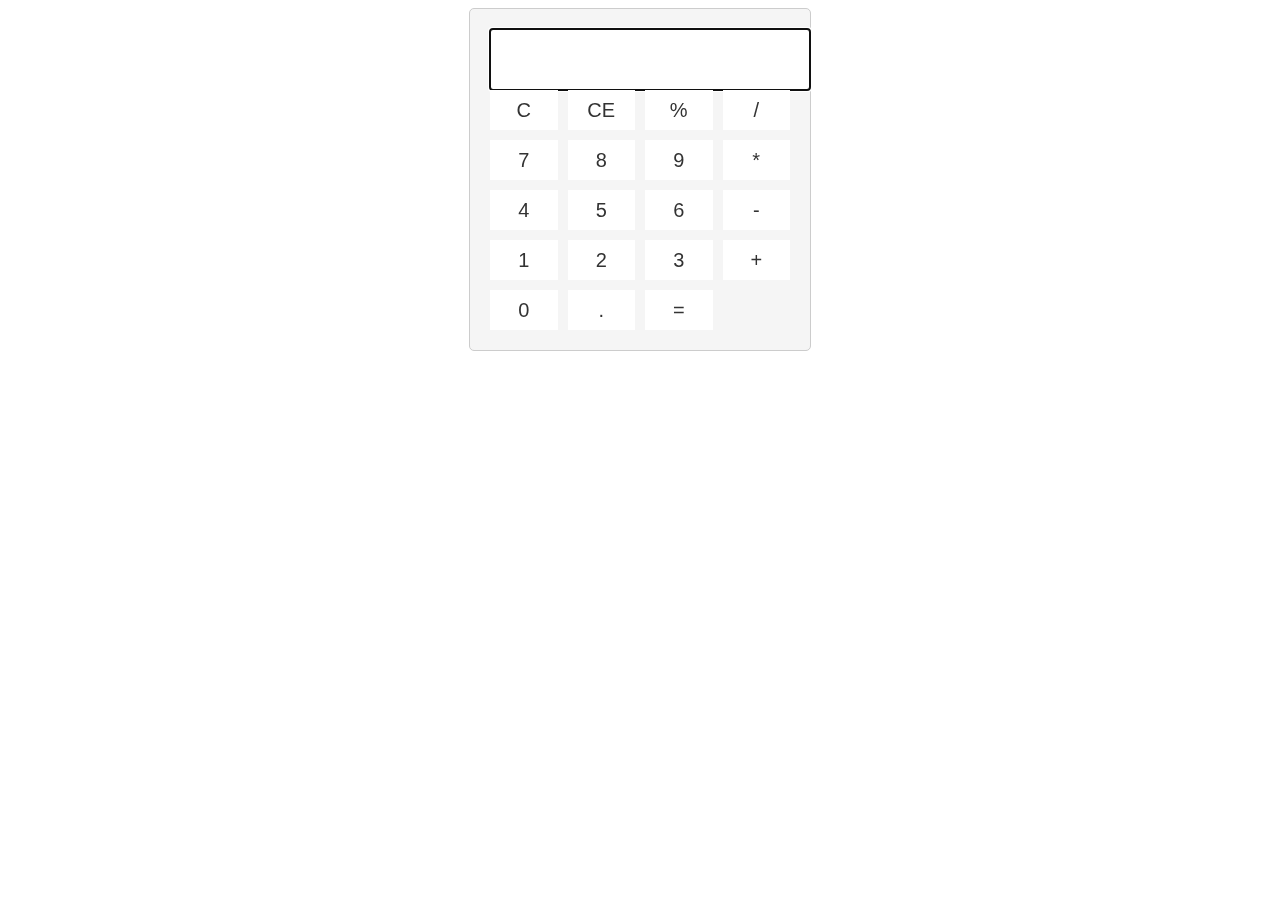
<file: 1. Simple calculator/index.html>
<!DOCTYPE html>
<html>
<head>
    <title>Simple Calculator</title>
    <link rel="stylesheet" href="style.css">
</head>
<body>
    <div class="calculator">
        <input type="text" id="result" autofocus>
        <div class="buttons">
            <button onclick="clearResult()">C</button>
            <button onclick="deleteLast()">CE</button>
            <button onclick="appendToResult('%')">%</button>
            <button onclick="appendToResult('/')">/</button>
            <button onclick="appendToResult('7')">7</button>
            <button onclick="appendToResult('8')">8</button>
            <button onclick="appendToResult('9')">9</button>
            <button onclick="appendToResult('*')">*</button>
            <button onclick="appendToResult('4')">4</button>
            <button onclick="appendToResult('5')">5</button>
            <button onclick="appendToResult('6')">6</button>
            <button onclick="appendToResult('-')">-</button>
            <button onclick="appendToResult('1')">1</button>
            <button onclick="appendToResult('2')">2</button>
            <button onclick="appendToResult('3')">3</button>
            <button onclick="appendToResult('+')">+</button>
            <button onclick="appendToResult('0')">0</button>
            <button onclick="appendToResult('.')">.</button>
            <button type="button" onclick="calculateResult(event)">=</button>
        </div>
    </div>
    <script src="script.js"></script>
</body>
</html>
</file>
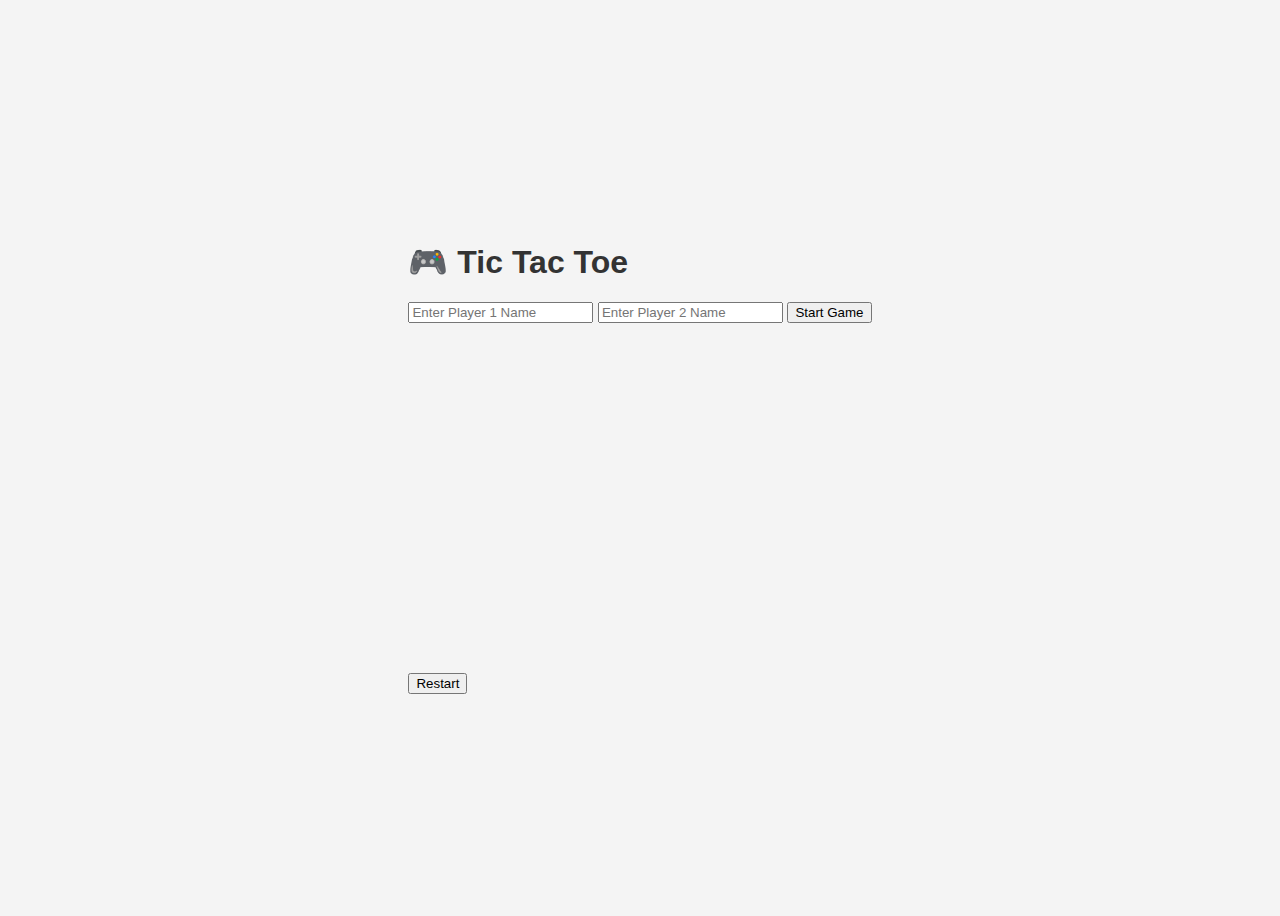
<file: 4. tic-tac-toe/index.html>
<!DOCTYPE html>
<html lang="en">
<head>
  <meta charset="UTF-8" />
  <meta name="viewport" content="width=device-width, initial-scale=1.0" />
  <title>Tic Tac Toe</title>
  <link rel="stylesheet" href="style.css" />
</head>
<body>
  <div class="container">
    <h1>🎮 Tic Tac Toe</h1>

    <div id="player-setup">
      <input type="text" id="player1" placeholder="Enter Player 1 Name" />
      <input type="text" id="player2" placeholder="Enter Player 2 Name" />
      <button id="startBtn">Start Game</button>
    </div>

    <div id="game" class="hidden">
      <h2 id="turn-info"></h2>
      <div id="board" class="board"></div>
      <h2 id="winner"></h2>
      <button id="restartBtn">Restart</button>
    </div>
  </div>

  <script src="script.js"></script>
</body>
</html>
</file>
<file: 1. Simple calculator/style.css>
.calculator {
    width: 300px;
    margin: 0 auto;
    padding: 20px;
    border: 1px solid #ccc;
    border-radius: 5px;
    background-color: #f5f5f5;
}

input[type="text"] {
    width: 100%;
    height: 40px;
    font-size: 20px;
    text-align: right;
    padding: 10px;
    border: none;
    border-bottom: 1px solid #ccc;
}

.buttons {
    display: grid;
    grid-template-columns: repeat(4, 1fr);
    grid-gap: 10px;
}

button {
    width: 100%;
    height: 40px;
    font-size: 20px;
    border: none;
    background-color: #fff;
    color: #333;
    cursor: pointer;
    transition: background-color 0.2s ease-in-out;
}

button:hover {
    background-color: #e6e6e6;
}
</file>
<file: 4. tic-tac-toe/style.css>
body {
  font-family: Arial, sans-serif;
  display: flex;
  flex-direction: column;
  align-items: center;
  justify-content: center;
  height: 100vh;
  background: #f4f4f4;
}

h1 { color: #333; }

#playerForm {
  margin-bottom: 20px;
}

#board {
  display: grid;
  grid-template-columns: repeat(3, 100px);
  grid-template-rows: repeat(3, 100px);
  gap: 5px;
  margin-top: 20px;
}

.cell {
  width: 100px;
  height: 100px;
  background: white;
  border: 2px solid #444;
  display: flex;
  align-items: center;
  justify-content: center;
  font-size: 2em;
  cursor: pointer;
}

.cell.taken { cursor: not-allowed; }

#message {
  margin-top: 20px;
  font-size: 1.2em;
  font-weight: bold;
}

#reset {
  margin-top: 15px;
  padding: 10px 15px;
  background: #333;
  color: white;
  border: none;
  cursor: pointer;
  display: none;
}

#reset:hover {
  background: #555;
}
</file>
